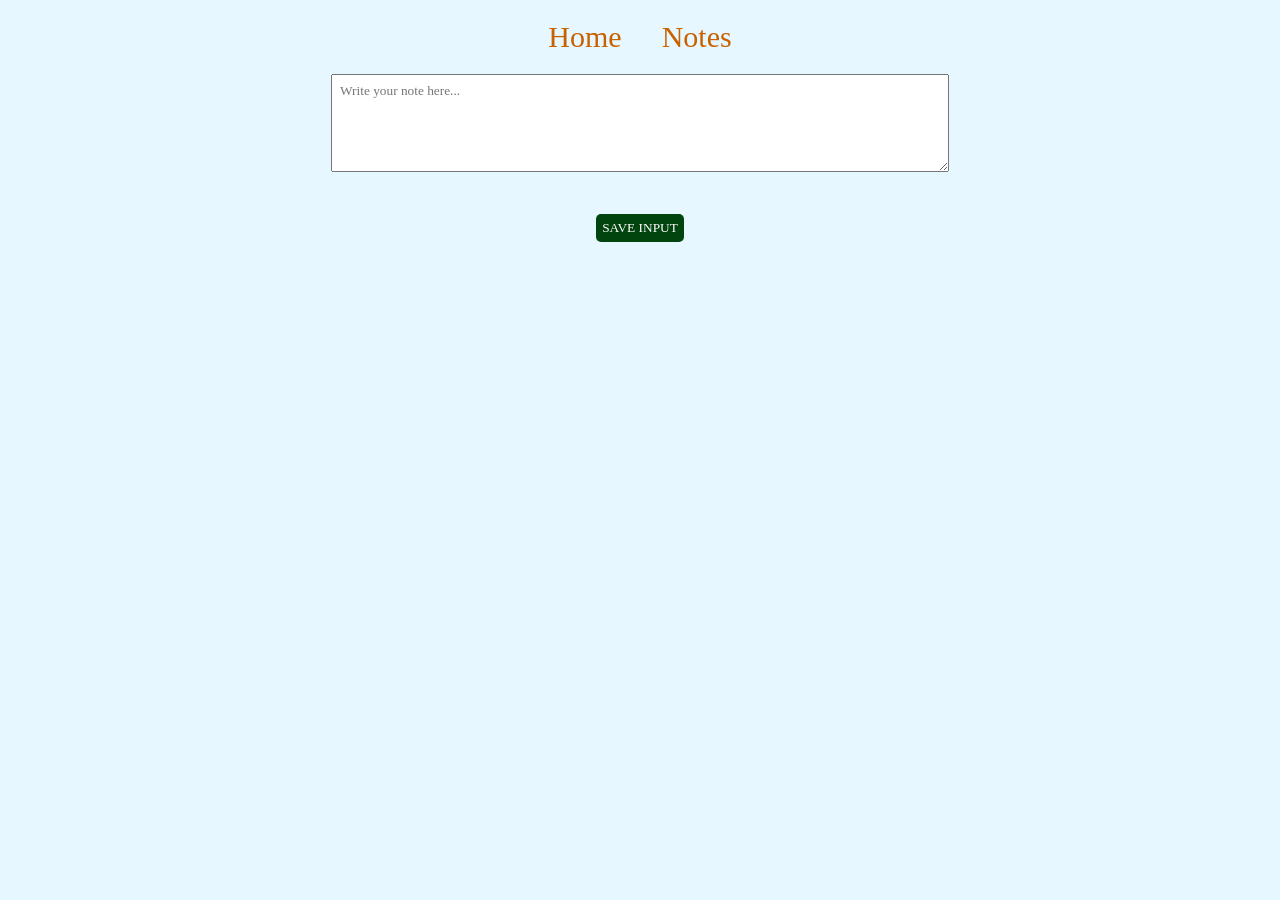
<file: Mindjot/index.html>
<!DOCTYPE html>
<html lang="en">
<head>
    <meta charset="UTF-8">
    <meta name="viewport" content="width=device-width, initial-scale=1.0">
    <link rel="stylesheet" href="style.css">
    <title>Mindjot</title>
</head>
<body>
    <nav>
        <p id="home"><a href="index.html">Home</a></p>
        <p id="notes"><a href="notes.html">Notes</a></p>
    </nav>
    <div id="container">
        <textarea id="input-el" rows="5" placeholder="Write your note here..."></textarea><br><br>
        <button id="input-btn">SAVE INPUT</button>
    </div>
    <div id="popup" class="hidden">Note saved! Go to the Notes page.</div>
    <script src="script.js"></script>
</body>
</html>
</file>
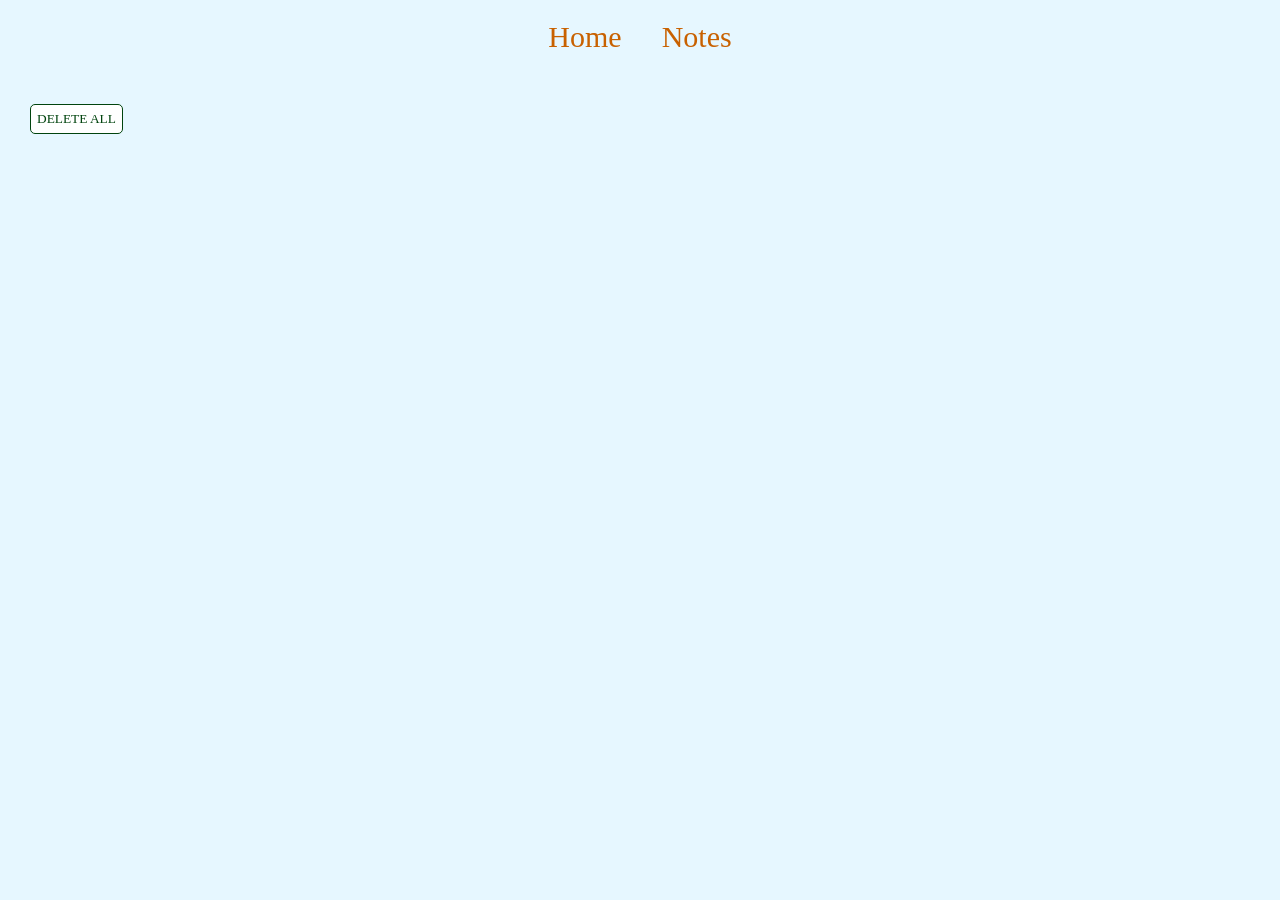
<file: Mindjot/notes.html>
<!DOCTYPE html>
<html lang="en">
<head>
    <meta charset="UTF-8">
    <meta name="viewport" content="width=device-width, initial-scale=1.0">
    <link rel="stylesheet" href="style.css">
    <title>MindJot</title>
</head>
<body>
    <nav>
        <p id="home"><a href="index.html">Home</a></p>
        <p id="notes"><a href="notes.html">Notes</a></p>
    </nav>
    <div id="ul-container">
        <ul id="ul-el"></ul>
        <button id="delete-btn">DELETE ALL</button>
    </div>
    <script src="script.js"></script>
</body>
</html>
</file>
<file: Mindjot/style.css>
*{
    padding: 0;
    margin: 0;
    font-family: cursive;
}

html, body {
    overflow-anchor: none;
}

body{
        background-color: #e6f7ff; /* light blue */
        color: #2c3e50;
}

nav{
    display: flex;
    justify-content: center;
}

nav p{
    margin: 20px;
    font-size: 30px;
    transition: all 0.3s ease;
}

nav p a{
    text-decoration: none;
    color: rgb(200, 97, 0);
}

#ul-container{
    margin: 10px;
}

#container{
    justify-content: center;
    text-align: center;
    margin: auto;
}

#input-el{
    width: 600px;
    height: fit-content;
    padding: 8px;
    
}

#input-btn{
    margin: 20px;
    padding: 6px;
    background-color: rgb(1, 68, 14);
    color: white;
    border: none;
    border-radius: 5px;
    display: inline-block;
}

#delete-btn{
    margin: 20px;
    padding: 6px;
    background-color: white;
    color: rgb(1, 68, 14);
    border: 1px solid  rgb(1, 68, 14);
    border-radius: 5px;
    display: inline-block;
}

#popup {
    background-color: #4CAF50;
    color: white;
    padding: 12px 20px;
    position: fixed;
    bottom: auto;
    right: auto;
    border-radius: 5px;
    box-shadow: 0 2px 6px rgba(0,0,0,0.3);
    z-index: 1000;
    transition: opacity 0.5s ease-in-out;
    opacity: 0;
    pointer-events: none;
}

#popup.show {
    opacity: 1;
    pointer-events: auto;
}
</file>
